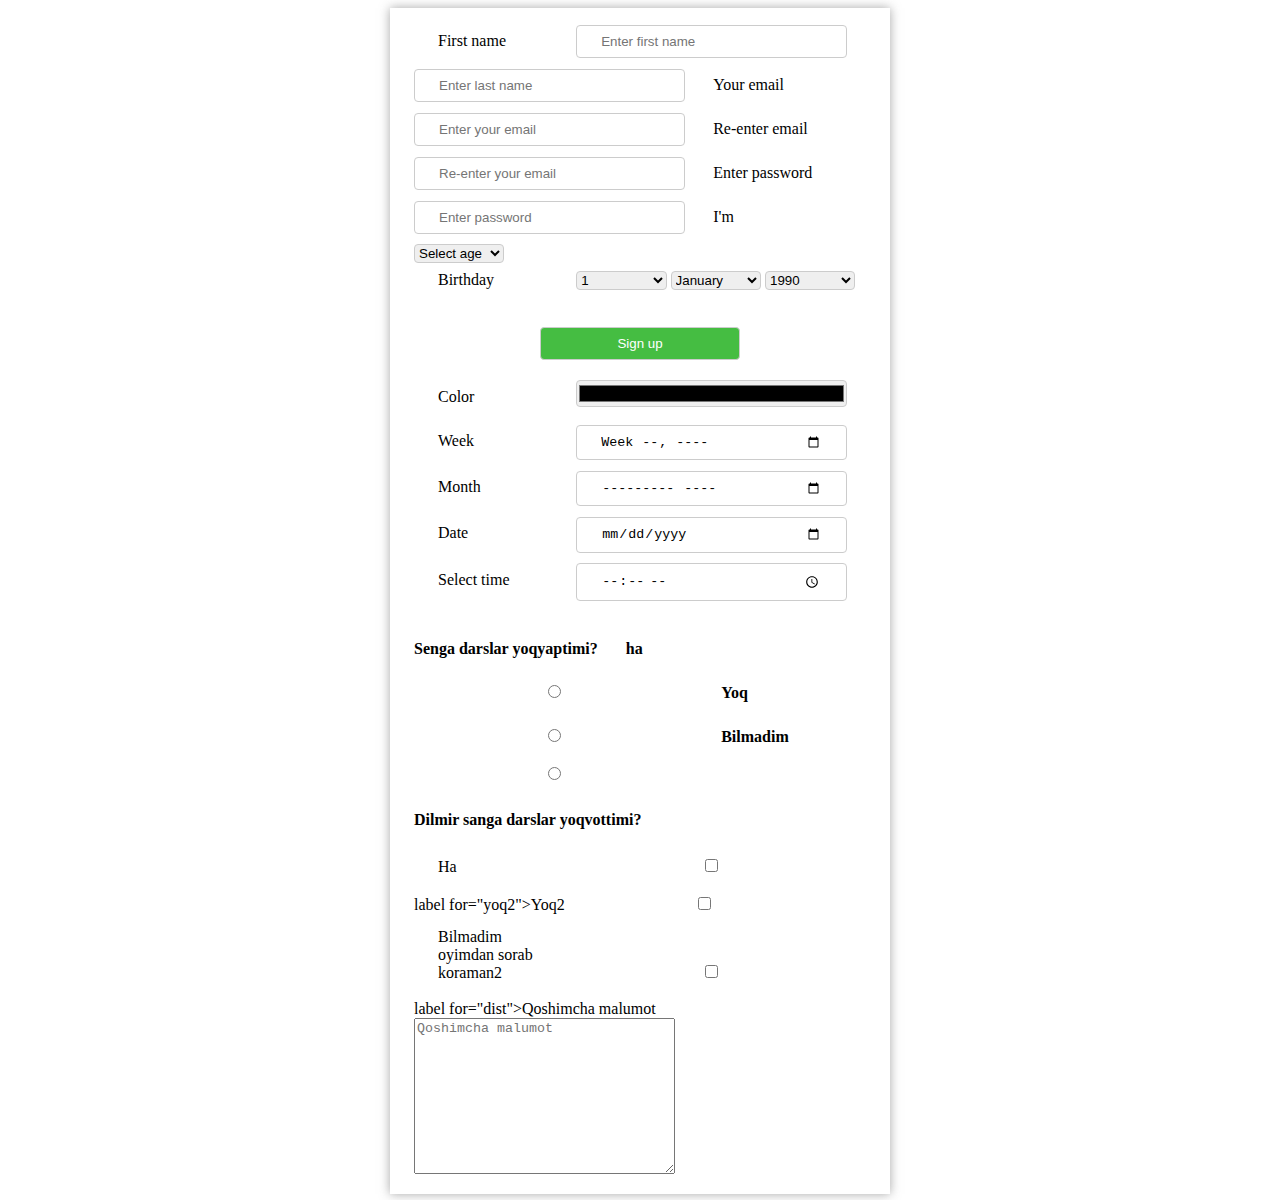
<file: index.html>
<!DOCTYPE html>
<html lang="en">
<head>
    <meta charset="UTF-8">
    <title>Title</title>
    <link rel="stylesheet" href="index.css">
</head>
<body>

<div class="wrap">
    <div class="form-group">
        <form action="#" method="get">
            <label for="firstName">First name</label>
            <input type="text" id="firstName" placeholder="Enter first name">
            <input type="text" id="lastName" placeholder="Enter last name">
            <label for="email">Your email</label>
            <input type="text" id="email" placeholder="Enter your email">
            <label for="premail">Re-enter email</label>
            <input type="text" id="premail" placeholder="Re-enter your email">
            <label for="premail">Enter password</label>
            <input type="text" id="password" placeholder="Enter password">
            <label for="age">I'm</label>
            <select name="age" id="age">
                <option value="1"></option>
                <option value="2"></option>
                <option value="3"></option>
                <option value="4"></option>
                <option value="5"></option>
                <option value="6"></option>
                <option value="7"></option>
                <option value="8"></option>
                <option value="9" selected>Select age</option>
            </select>
            <br>
            <label for="day">Birthday</label>
                <select name="day" id="day">
                    <option value="1">1</option>
                    <option value="2">2</option>
                    <option value="3">3</option>
                    <option value="4">4</option>
                    <option value="5">5</option>
                    <option value="6">6</option>
                </select>
                <select name="oy" id="oy">
                <option value="1">January</option>
                <option value="2">February</option>
                <option value="3">March</option>
                <option value="4">April</option>
                <option value="5">May</option>
                <option value="6">june</option>
            </select>
                <select name="year" id="year">
                    <option value="1">1990</option>
                    <option value="2">1995</option>
                    <option value="3">2000</option>
                    <option value="4">2005</option>
                    <option value="5">2010</option>
                    <option value="6">2015</option>
                </select>
            <input type="submit" value="Sign up">

            <label for="color">Color</label>
            <input type="color" id="color">
            <label for="week">Week</label>
            <input type="week" id="week">
            <label for="month">Month</label>
            <input type="month" id="month">
            <label for="date">Date</label>
            <input type="date" id="date">
            <label for="time">Select time</label>
            <input type="time" id="time">
             <h4>Senga darslar yoqyaptimi?</label>
            <label for="Ha">ha</label><input type="radio" id="ha" name="ha">
            <label for="Yoq">Yoq</label><input type="radio" id="ha" name="ha">
            <label for="bilmadim">Bilmadim</label><input type="radio" id="bilmadim" name="ha">
                 <h4>Dilmir sanga darslar yoqvottimi?</h4>
                 <label for="ha2">Ha</label><input type="checkbox" id="ha2">
                 label for="yoq2">Yoq2</label><input type="checkbox" id="Yoq2">
                 <label for="bilmadim2">Bilmadim oyimdan sorab koraman2</label><input type="checkbox" id="bilmadim2">
                 label for="dist">Qoshimcha malumot</label>
                 <textarea name="dist" id="dist" cols="30" rows="10" placeholder="Qoshimcha malumot"></textarea>






        </form>
    </div>
</div>

</body>
</html>
</file>
<file: index.css>
.wrap{
    width: 1200px;
    margin: 0 auto;
}
.form-group{
    width: 500px;
    margin: 0 auto;
    box-shadow: 0 0 10px rgba(80,80,80, 0.5);
    padding: 1rem 1.5rem;
    box-sizing: border-box;
}
input{
    width: 60%;
    padding: 0.5rem 1.5rem;
    box-sizing: border-box;
    border: 1px solid #cccccc;
    border-radius: 4px;
    display: inline-block;
    margin-bottom: 10px;
}
label{
    width: 35%;
    padding: 0.5rem 1.5rem;
    box-sizing: border-box;
    display: inline-block;
    margin-bottom: 10px;
}
select{
    width: 20%;
    display: inline-block;
    border-radius: 4px;
    border: 1px solid #cccccc;
}
input[type=submit]{
    display: block;
    margin: 20px auto;
    background-color: #45bd42;
    color: #ffffff;
    width: 200px;
}
input[type=color]{
    padding: 0;
}
</file>
